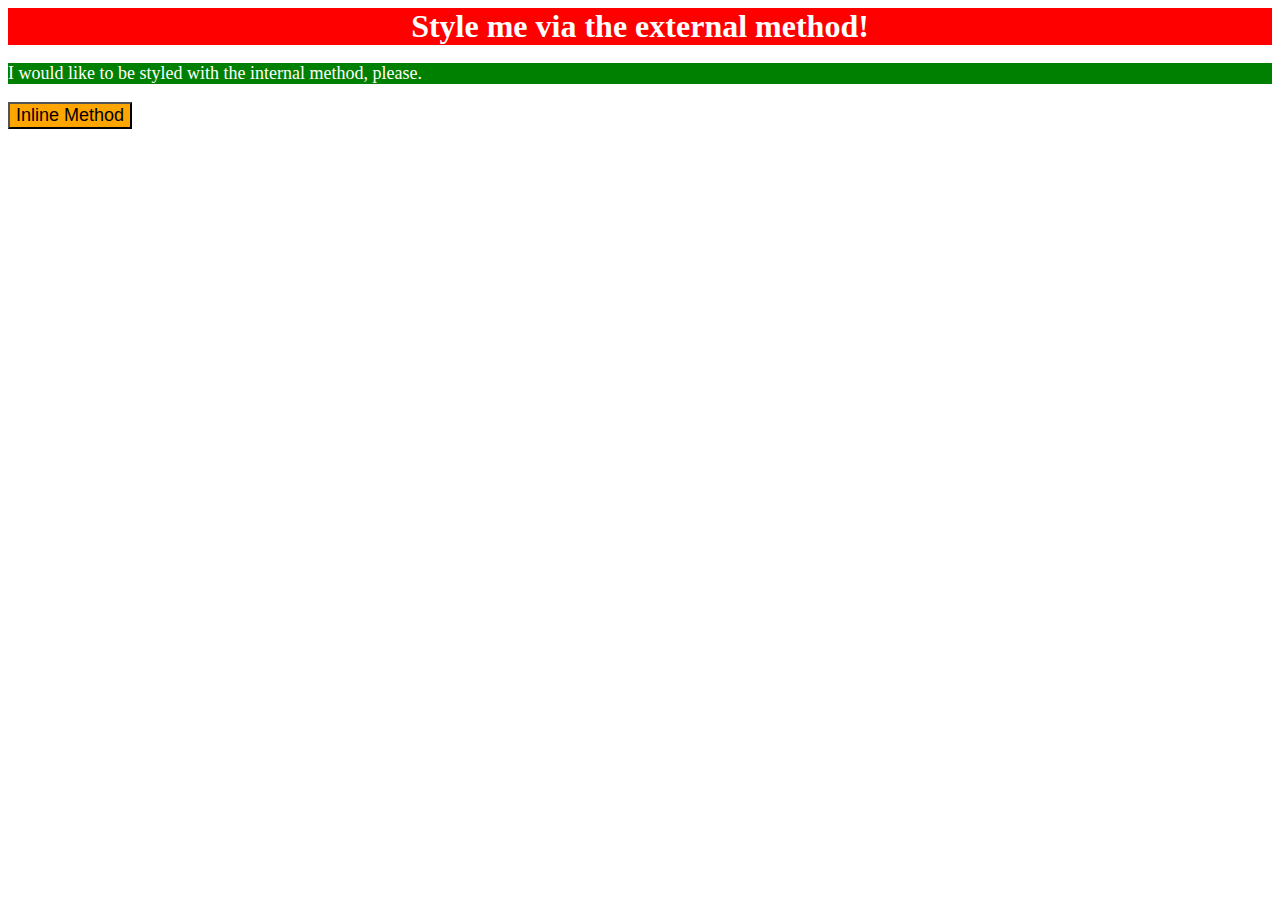
<file: foundations/01-css-methods/index.html>
<!DOCTYPE html>
<html lang="en">
  <head>
    <meta charset="UTF-8">
    <meta http-equiv="X-UA-Compatible" content="IE=edge">
    <meta name="viewport" content="width=device-width, initial-scale=1.0">
    <link rel="stylesheet" href="styles.css">
    <title>Methods for Adding CSS</title>

    <style>
      p {
        background-color: green;
        color: white;
        font-size: 18px;
      }
    </style>
  </head>
  <body>
    <div>Style me via the external method!</div>
    <p>I would like to be styled with the internal method, please.</p>
    <button style="background-color:orange; font-size: 18px;">Inline Method</button>
  </body>
</html>
</file>
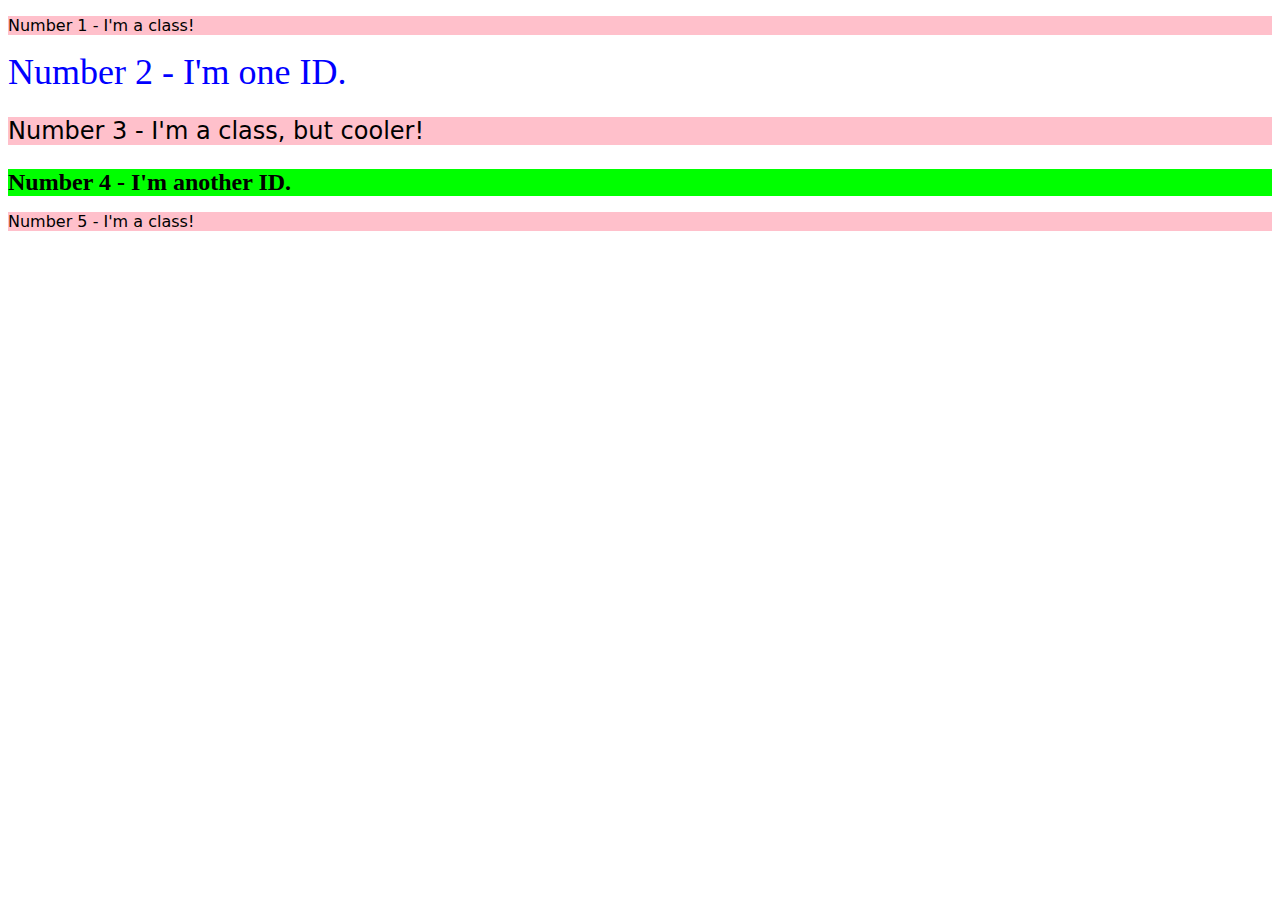
<file: foundations/02-class-id-selectors/index.html>
<!DOCTYPE html>
<html lang="en">
  <head>
    <meta charset="UTF-8">
    <meta http-equiv="X-UA-Compatible" content="IE=edge">
    <meta name="viewport" content="width=device-width, initial-scale=1.0">
    <title>Class and ID Selectors</title>
    <link rel="stylesheet" href="style.css">
  </head>
  <body>
      <p class="oddNumbers">Number 1 - I'm a class!</p>
      <div id="second">Number 2 - I'm one ID.</div>
      <p class="oddNumbers third">Number 3 - I'm a class, but cooler!</p>
      <div id="fourth">Number 4 - I'm another ID.</div>
      <p class="oddNumbers">Number 5 - I'm a class!</p>
  </body>
</html>
</file>
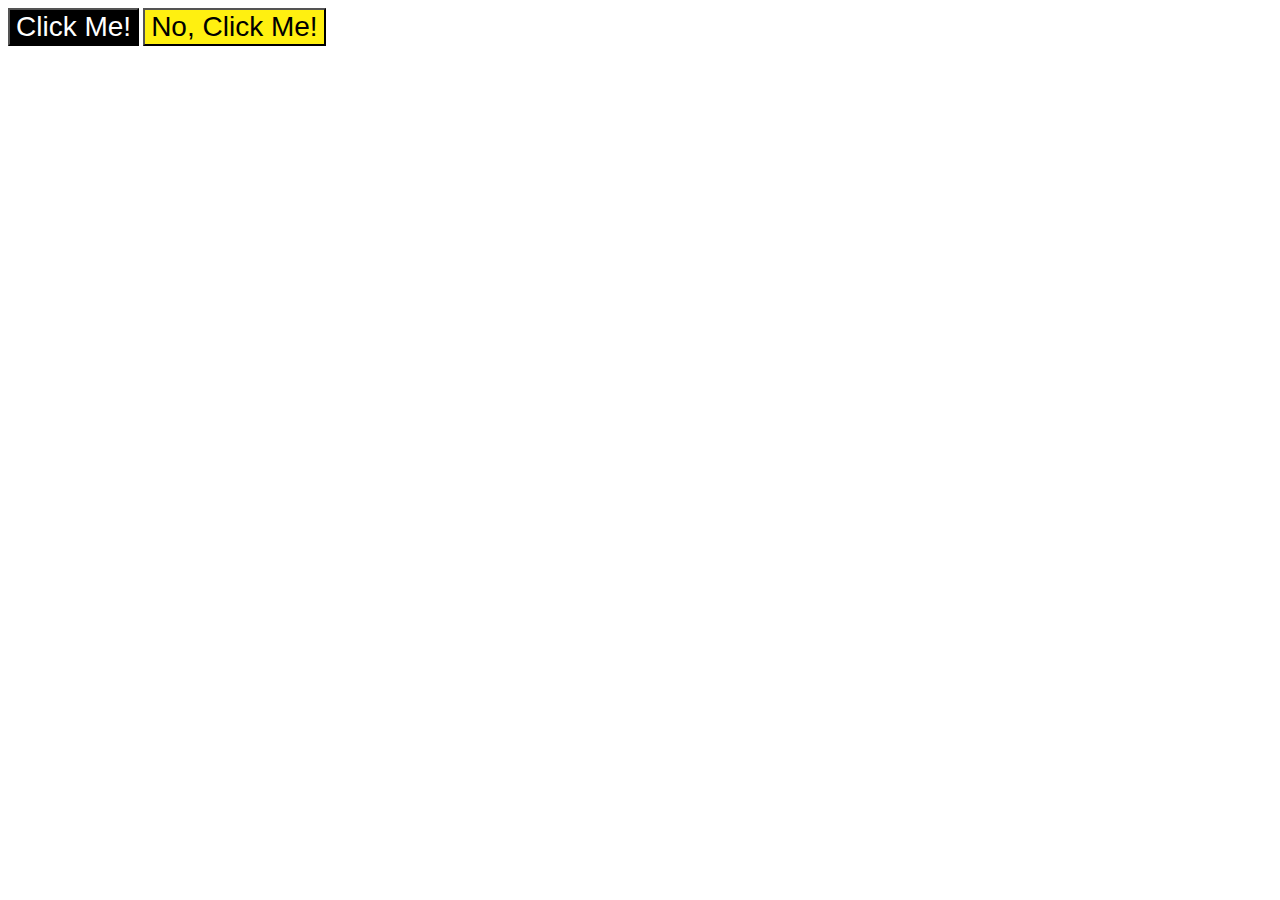
<file: foundations/03-grouping-selectors/index.html>
<!DOCTYPE html>
<html lang="en">
  <head>
    <meta charset="UTF-8">
    <meta http-equiv="X-UA-Compatible" content="IE=edge">
    <meta name="viewport" content="width=device-width, initial-scale=1.0">
    <title>Grouping Selectors</title>
    <link rel="stylesheet" href="style.css">
  </head>
  <body>
    <button class="butt first">Click Me!</button>
    <button class="butt second">No, Click Me!</button>
  </body>
</html>
</file>
<file: foundations/01-css-methods/styles.css>
div {
    background-color: red;
    color: white;
    font-size: 32px;
    text-align: center;
    font-weight: bold;
}
</file>
<file: foundations/02-class-id-selectors/style.css>
.oddNumbers {
    background-color: rgb(255, 192, 203);
    font-family: Verdana, DejaVu Sans,sans-serif;
}

#second {
    color: rgb(0, 0, 255);
    font-size: 36px;
}

.oddNumbers.third {
    font-size: 24px;
}

#fourth {
    background-color: rgb(0, 255, 0);
    font-size: 24px;
    font-weight: bold;
}
</file>
<file: foundations/03-grouping-selectors/style.css>
.butt {
    font-size: 28px;
    font-family: Helvetica, "Times New Roman", sans-serif;
}

.butt.first {
    background-color: #000;
    color: #fff;
}

.butt.second {
    background-color: #fff010;
}
</file>
